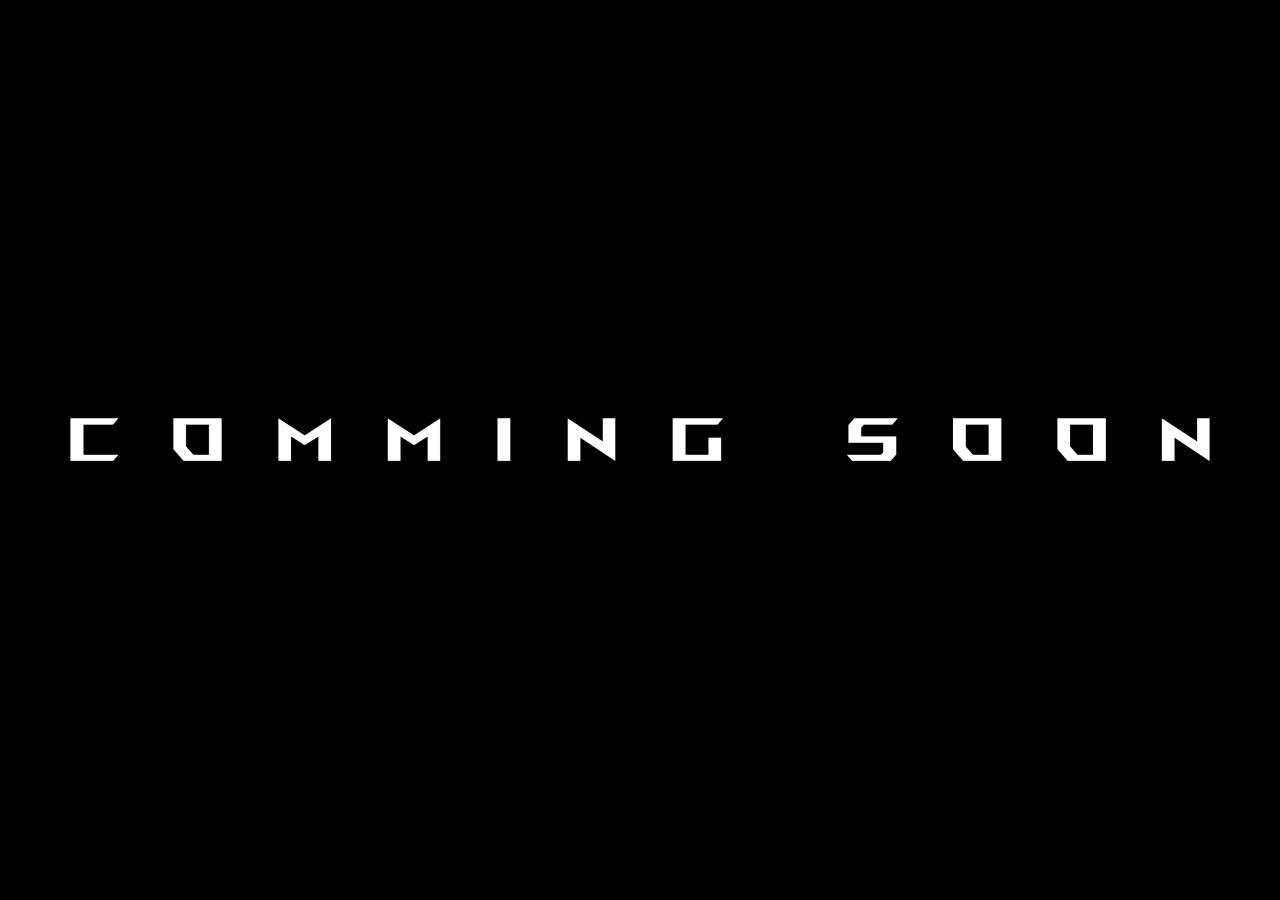
<file: index.html>
<!DOCTYPE html>
<html lang="en">

<head>
    <meta charset="UTF-8">
    <meta name="viewport" content="width=device-width, initial-scale=1.0">
    <title>Announced Soon</title>

    <style>
        * {
            margin: 0;
            padding: 0;
            box-sizing: border-box;
        }

        body {
            height: 100vh;
            width: 100vw;
            overflow: hidden;
            display: flex;
            justify-content: center;
            align-items: center;
            background-color: black;
        }

        img {
            width: 100%;
            height: auto;
            object-fit: cover;
            /* fills screen nicely */
        }
    </style>
</head>

<body>
    <img src="./Coming_Soon.png" alt="Fullscreen Image">
</body>

</html>
</file>
